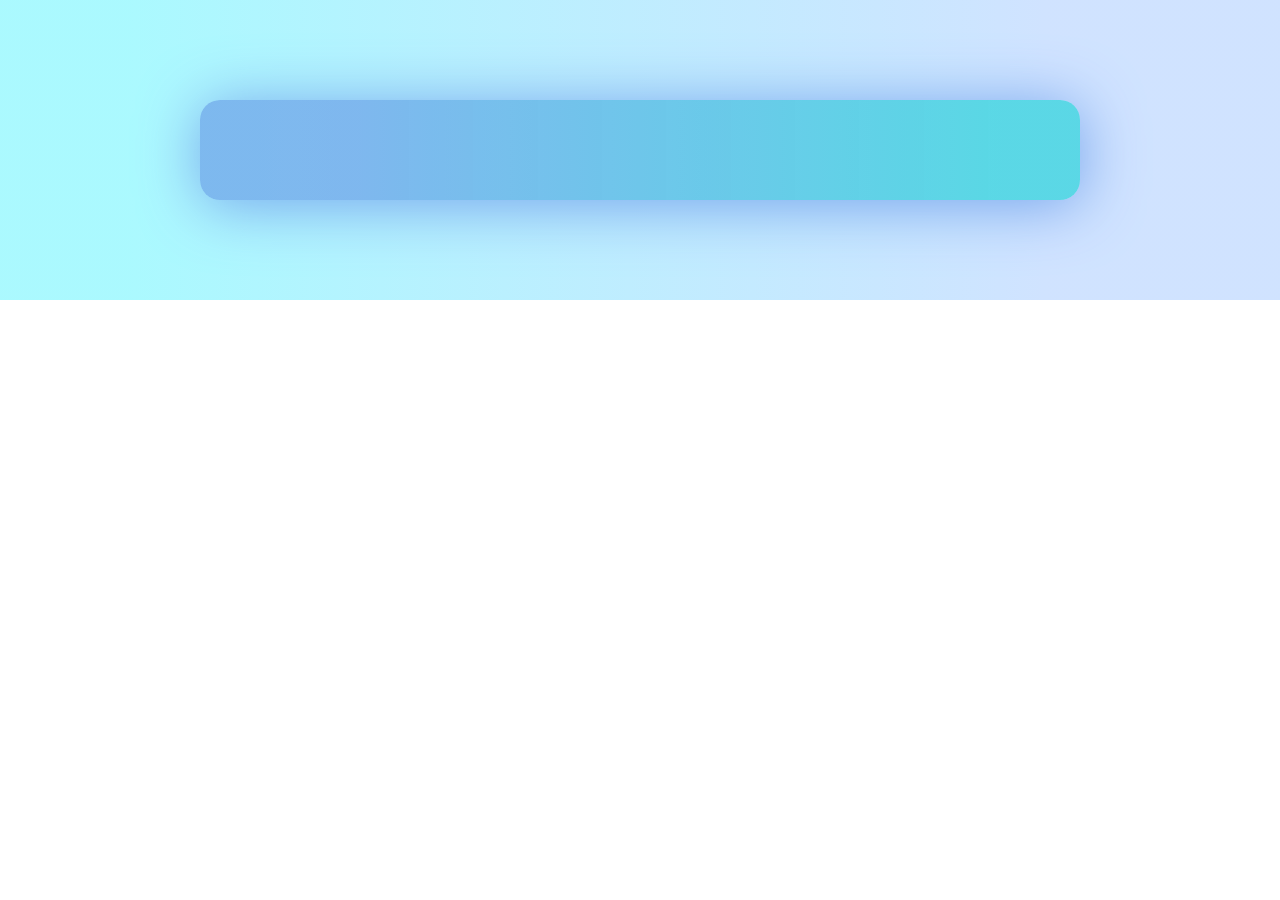
<file: index.html>
<!DOCTYPE html>
<html lang="en">
<head>
  <meta charset="UTF-8">
  <meta name="viewport" content="width=device-width, initial-scale=1.0">
  <link rel="stylesheet" href="style.css"/>
  <title>Document</title>

</head>
<body>

  <section>
    <div class="products">
      <div class="container">

      </div>
    </div>

  </section>






  <script src="main.js"></script>
</body>
</html>
</file>
<file: style.css>
*{
  margin: 0;
  padding: 0;
  box-sizing: border-box;
}

.poductCard:hover {

  border-top-right-radius: 0px;
  border-bottom-left-radius: 0px;
  border-top-left-radius: 30px;
  border-bottom-right-radius: 30px;

  transform: scale(1.01);

  transition: 0.7s;
}

.products{
  display: flex;
  justify-content: center;
  /*background-image: linear-gradient(90deg, rgba(50, 212, 223, 0.66) 10%, rgba(117, 165, 237, 0.72) 82%);*/
  background-image: linear-gradient(90deg, rgba(127, 246, 254, 0.66) 10%, rgba(190, 216, 255, 0.72) 82%);
  padding: 100px;
}
.container{
  width: calc(100% - 200px);

  background-image: linear-gradient(270deg, rgba(50, 212, 223, 0.66) 10%, rgba(117, 165, 237, 0.72) 82%);


  border-radius: 20px;

  
  backdrop-filter: pulr(50px);
  background-color: #6ad2da62;
  

  box-shadow: 1px 5px 60px 0px #75a5ed;

  display: flex;
  flex-direction: row;
  flex-wrap: wrap;
  justify-content: space-between;

  padding: 50px;

  gap: 30px;

}

.poductCard{
  width: calc((100% - 60px)/3);

  
  background-color: #ffffff;
  border-top-right-radius: 30px;
  border-bottom-left-radius: 30px;
  
  box-shadow: 15px 0px 40px 0px #a3badf;

  padding: 20px;

  display: flex;
  flex-direction: column;
  justify-content: space-between;
  gap: 20px;
  
}
.poductCard img {
  width: 100%;
  height: 250px;

  border-radius: 10px;
}
.poductCard .detailes{
  
  display: flex;
  flex-direction: column;
  justify-content: space-between;
  gap: 10px;

  flex-grow: 1;
  
}


.poductCard .detailes .prt{

  display: flex;
  justify-content: center;
  flex-direction: row;
  flex-wrap: wrap;
  gap: 5px;


}


.poductCard .detailes h2{
  font-size: 30px;
  text-align: center;
}
.poductCard .detailes p{
  padding: 10px;
  flex-grow: 1;
  font-size: 17px;

}

.poductCard .detailes .price{

  padding: 5px 10px;

  text-align: center;
  gap: 20px 10px;


}


.poductCard .detailes .contain{

  padding: 5px 5px;

  display: flex;
  flex-wrap: wrap;
  align-items: center;
  justify-content: flex-start;
  flex-direction: row;
  gap: 10px 10px;

  flex-grow: 1;
  

}

.poductCard .detailes .prt svg{
  width: 25px;
  height: 25px;
}



.poductCard .detailes  span{
  font-size: 18px;
  font-weight: 600;
}


@media screen and (max-width: 1050px) {
  
.products{
  padding: 80px 20px;
}

.container{
  width: calc(100% - 100px);
  padding: 50px 40px;
}
}


@media screen and (max-width: 800px) {
  
  .poductCard{

    width: calc((100% - 20px)/2);
  }
  
.container{
  padding: 30px;
  gap: 20px;
}
}

@media screen and (max-width: 500px) {
  
  .poductCard{

    width:100%;
  }
  
.container{
  
  width: calc(100% - 80px);
  padding: 30px;
  gap: 40px;
}
.products{
  padding: 60px 0px;
}
}


@media screen and (max-width: 450px) {
  
  .poductCard{

    width:100%;
  }
  
.poductCard .detailes .contain{

  gap: 10px 3px;
}
.container{
  
  width: calc(100% - 60px);
  padding: 30px;
  gap: 40px;
}
.products{
  padding: 40px 0px;
}
}
</file>
